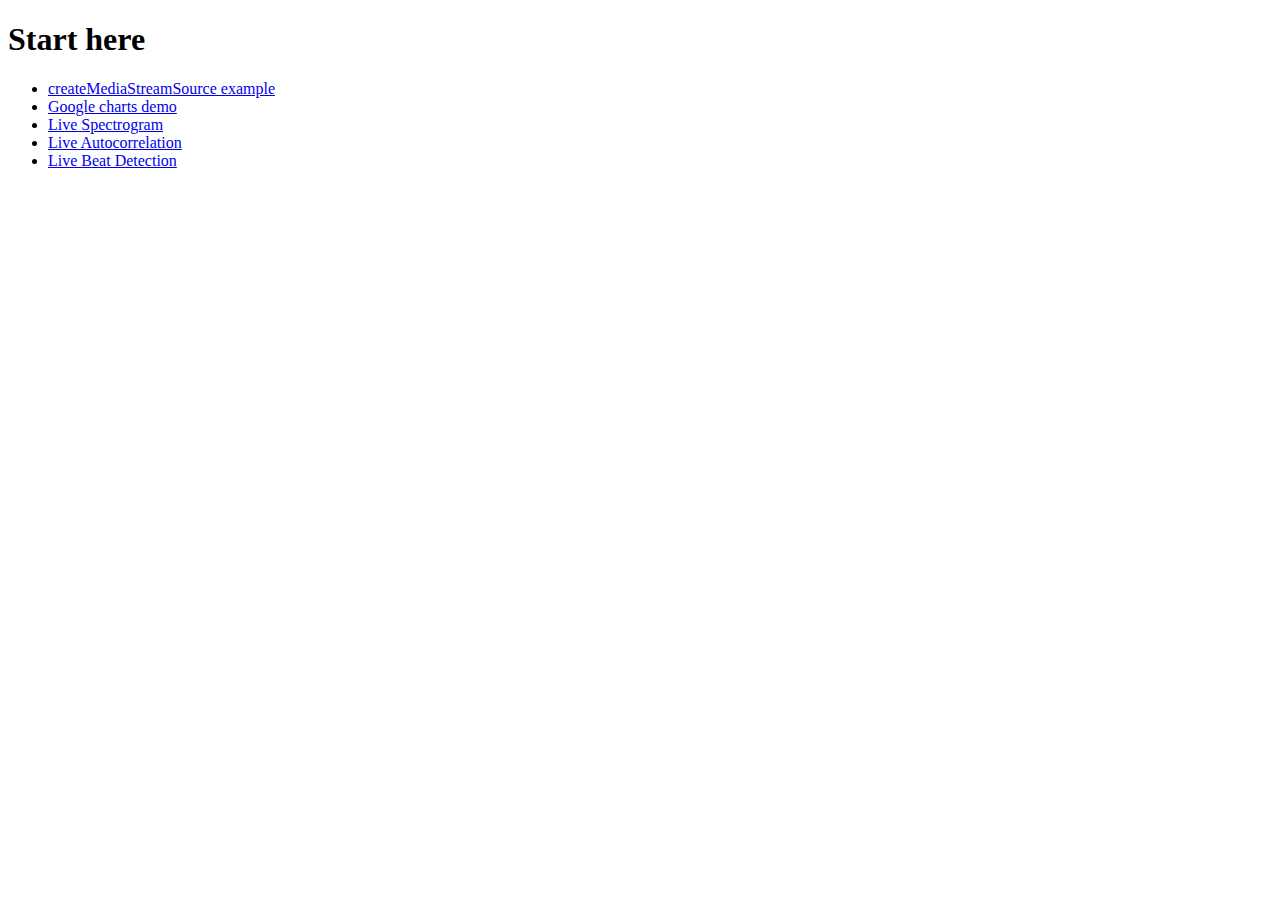
<file: docs/index.html>
<!doctype html>
<html>
  <head>
    <title>Jake's Audio Project Prototype</title>
  </head>
  <body>
    <h1>Start here</h1>
    <ul>
      <li><a href="createMediaStreamSource.html">createMediaStreamSource example</a></li>
      <li><a href="googlechart.html">Google charts demo</a></li>
      <li><a href="livespectrogram.html">Live Spectrogram</a></li>
      <li><a href="liveautocorrelation.html">Live Autocorrelation</a></li>
      <li><a href="livebeatdetection.html">Live Beat Detection</a></li>
    </ul>
  </body>
</html>
</file>
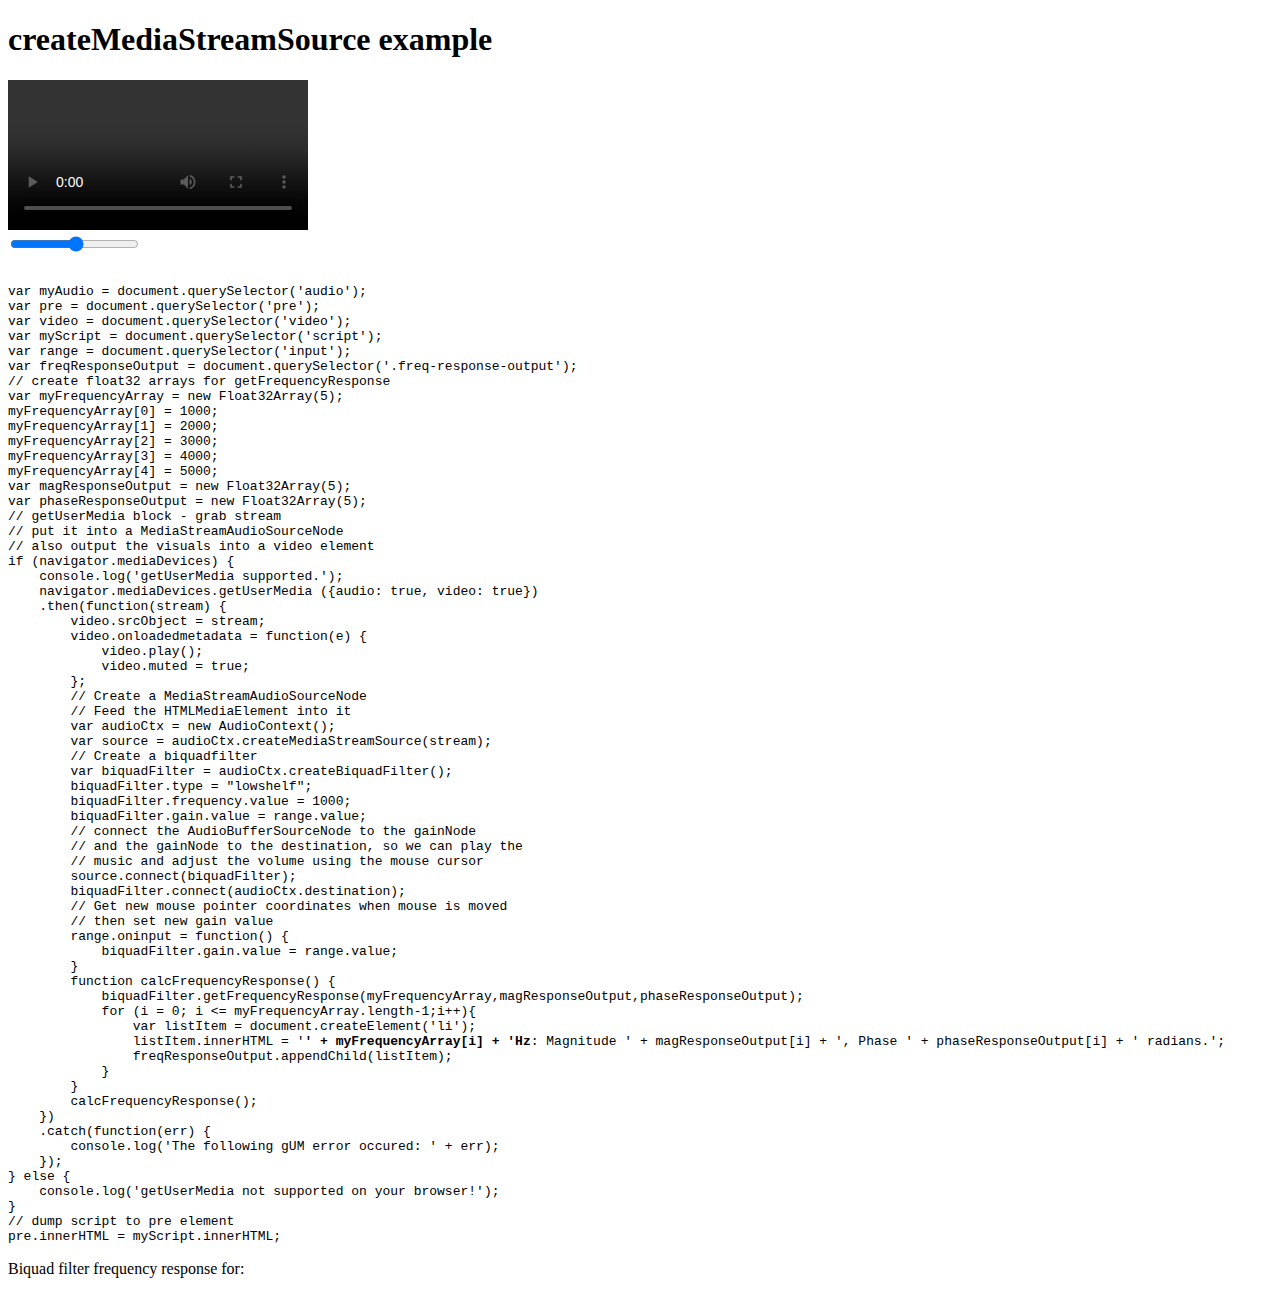
<file: docs/createMediaStreamSource.html>
<!DOCTYPE html>
<html>
  <head>
    <meta charset="utf-8">
    <meta http-equiv="X-UA-Compatible" content="IE=edge,chrome=1">
    <meta name="viewport" content="width=device-width">

    <title>createMediaStreamSource example</title>

    <link rel="stylesheet" href="">
    <!--[if lt IE 9]>
      <script src="//html5shiv.googlecode.com/svn/trunk/html5.js"></script>
    <![endif]-->
  </head>

  <body>
    <h1>createMediaStreamSource example</h1>
    <video controls>
    </video>
    <br>
    <input type="range" min="1" max="40">
    
    <pre></pre>

    <p>Biquad filter frequency response for: </p>
    <ul class="freq-response-output">
    </ul>
  </body>
<script>
var myAudio = document.querySelector('audio');
var pre = document.querySelector('pre');
var video = document.querySelector('video');
var myScript = document.querySelector('script');
var range = document.querySelector('input');
var freqResponseOutput = document.querySelector('.freq-response-output');
// create float32 arrays for getFrequencyResponse
var myFrequencyArray = new Float32Array(5);
myFrequencyArray[0] = 1000;
myFrequencyArray[1] = 2000;
myFrequencyArray[2] = 3000;
myFrequencyArray[3] = 4000;
myFrequencyArray[4] = 5000;
var magResponseOutput = new Float32Array(5);
var phaseResponseOutput = new Float32Array(5);
// getUserMedia block - grab stream
// put it into a MediaStreamAudioSourceNode
// also output the visuals into a video element 
if (navigator.mediaDevices) {
    console.log('getUserMedia supported.');
    navigator.mediaDevices.getUserMedia ({audio: true, video: true})
    .then(function(stream) {
        video.srcObject = stream;
        video.onloadedmetadata = function(e) {
            video.play();
            video.muted = true;
        };
        // Create a MediaStreamAudioSourceNode
        // Feed the HTMLMediaElement into it
        var audioCtx = new AudioContext();
        var source = audioCtx.createMediaStreamSource(stream);
        // Create a biquadfilter
        var biquadFilter = audioCtx.createBiquadFilter();
        biquadFilter.type = "lowshelf";
        biquadFilter.frequency.value = 1000;
        biquadFilter.gain.value = range.value;
        // connect the AudioBufferSourceNode to the gainNode
        // and the gainNode to the destination, so we can play the
        // music and adjust the volume using the mouse cursor
        source.connect(biquadFilter);
        biquadFilter.connect(audioCtx.destination);
        // Get new mouse pointer coordinates when mouse is moved
        // then set new gain value
        range.oninput = function() {
            biquadFilter.gain.value = range.value;
        }
        function calcFrequencyResponse() {
            biquadFilter.getFrequencyResponse(myFrequencyArray,magResponseOutput,phaseResponseOutput);
            for (i = 0; i <= myFrequencyArray.length-1;i++){
                var listItem = document.createElement('li');
                listItem.innerHTML = '<strong>' + myFrequencyArray[i] + 'Hz</strong>: Magnitude ' + magResponseOutput[i] + ', Phase ' + phaseResponseOutput[i] + ' radians.';
                freqResponseOutput.appendChild(listItem);
            }
        }
        calcFrequencyResponse();
    })
    .catch(function(err) {
        console.log('The following gUM error occured: ' + err);
    });
} else {
    console.log('getUserMedia not supported on your browser!');
}
// dump script to pre element
pre.innerHTML = myScript.innerHTML;
</script>
</html>
</file>
